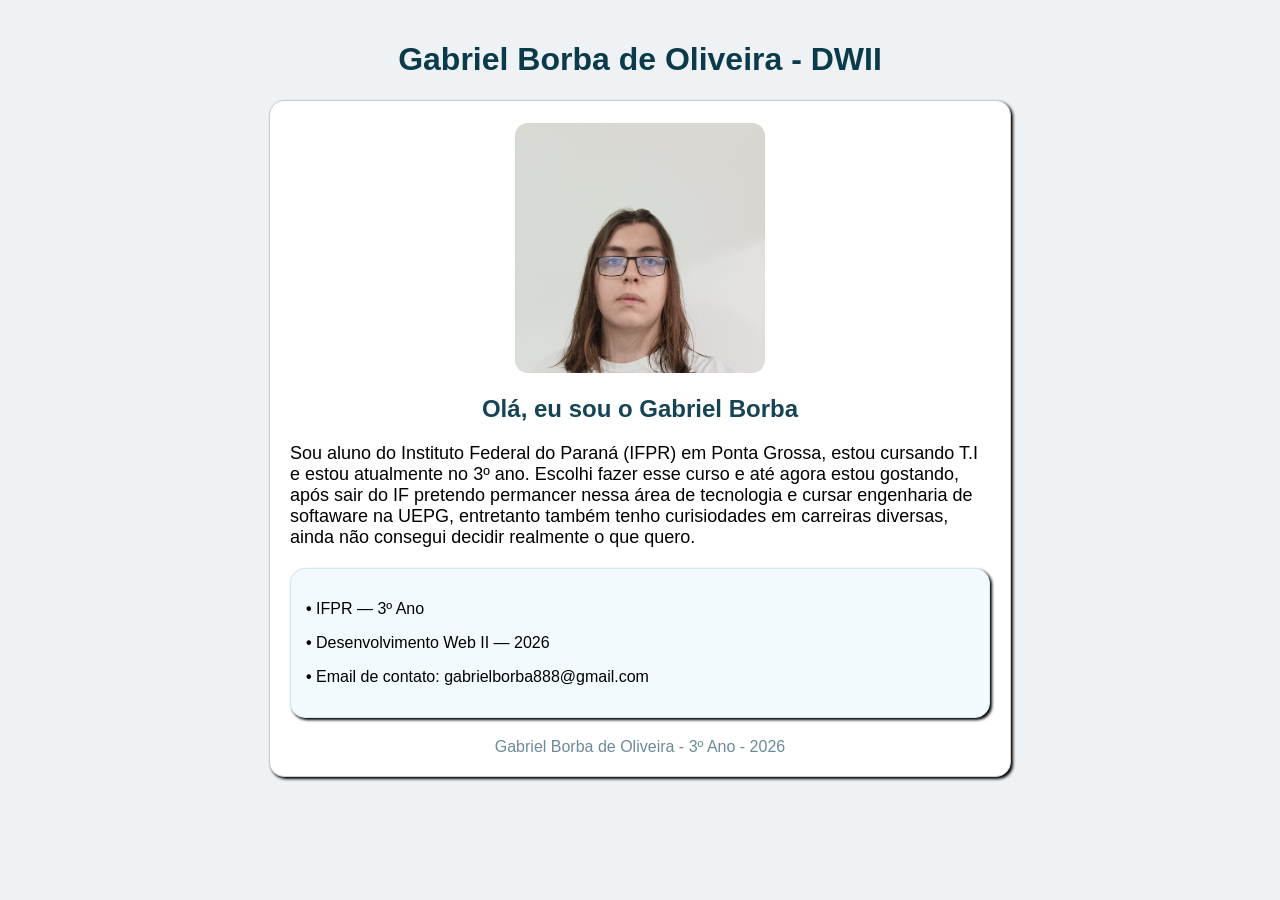
<file: 00_apresentacao/index.html>
<!DOCTYPE html>
<html lang="pt-br">
<head>
    <meta charset="UTF-8">
    <meta name="viewport" content="width=device-width, initial-scale=1.0">
    <title>Gabriel Borba - Apresentação</title>
    <link rel="stylesheet" href="style.css">
</head>
<body>

    <header>
        <h1>Gabriel Borba de Oliveira - DWII</h1>
    </header>

    <div class="cartao">
        <img class="minha-foto" src="imgs/Minha_Foto.jpeg" Alt="Foto do Gabriel Borba">

       <h2>Olá, eu sou o Gabriel Borba</h2>

        <p class="texto">
            Sou aluno do Instituto Federal do Paraná (IFPR) em Ponta Grossa, estou cursando T.I e estou atualmente no 3º ano. Escolhi fazer esse curso e até agora estou gostando, após sair do IF pretendo permancer nessa área de tecnologia e cursar engenharia de softaware na UEPG, entretanto também tenho curisiodades em carreiras diversas, ainda não consegui decidir realmente o que quero.
        </p>

        <div class="info">
            <p><strong>•</strong> IFPR — 3º Ano</p>
            <p><strong>•</strong> Desenvolvimento Web II — 2026</p>
            <p><strong>•</strong> Email de contato: gabrielborba888@gmail.com</p>
        </div>

        <div class="rodape">Gabriel Borba de Oliveira - 3º Ano - 2026</div>
    </div>

</body>
</html>
</file>
<file: 00_apresentacao/style.css>
body {
            background-color: #eef2f5; /* muda a cor de fundo do body, ou seja toda a página*/ 
            font-family: Arial; /* muda toda a fonte q estiver no body*/ 
            margin: 0;
            padding: 20px; /* espaçamento para o conteúdo não grudar na janela*/ 
            text-align: center; /* centralizar o texto*/ 
        }

        .cartao {
            max-width: 700px; /* valor máximo de pixels dessa classe de 700*/ 
            background-color: white; /* muda o fundo dessa classe*/ 
            margin: 0 auto; /* centraliza a classe no meio*/
            padding: 20px; /* mesma coisa do body*/ 
            border: 1px solid #ccc; /* so mexe na borda*/ 
            border-radius: 15px;
            box-shadow: 2px 2px 3px
        }

        .minha-foto {
            width: 250px;
            height: 250px;
            border-radius: 15px;
            border: 2px solid white;
            display: block;
            margin: 0 auto 20px auto;
            object-fit: cover;
        }

        h1 {
            color: #0b3b4b;
        }

        h2 {
            color: #164455;
        }

        .texto {
            font-size: large;
            text-align: left;
        }

        .info {
            background-color: #f2fafd;
            padding: 15px;
            border: 1px solid #d4e6f0;
            margin: 20px 0; 
            text-align: left;
            border-radius: 15px;
            box-shadow: 2px 2px 3px
        }

        .rodape {
            color: #6b8a9c; /* cor do texto do footer*/  
        }
</file>
